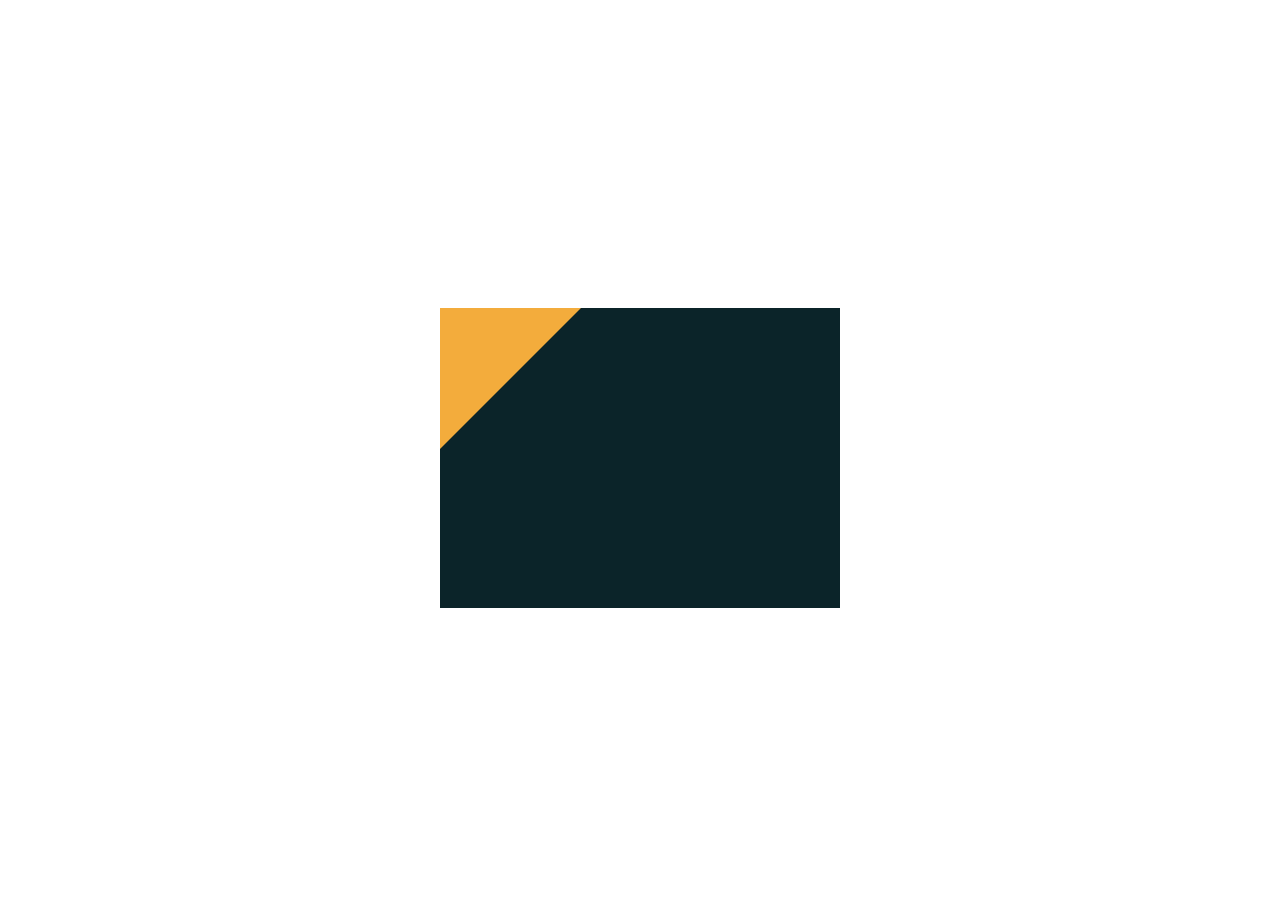
<file: CSS--Battle-Traget-13/index.html>
<!DOCTYPE html>
<html lang="en">
  <head>
    <meta charset="UTF-8" />
    <meta name="viewport" content="width=device-width, initial-scale=1.0" />
    <link rel="stylesheet" href="./styles.css" />
    <title>Totally Triangle - Challenge#13</title>
  </head>
  <body>
    <main><div></div></main>
  </body>
</html>
</file>
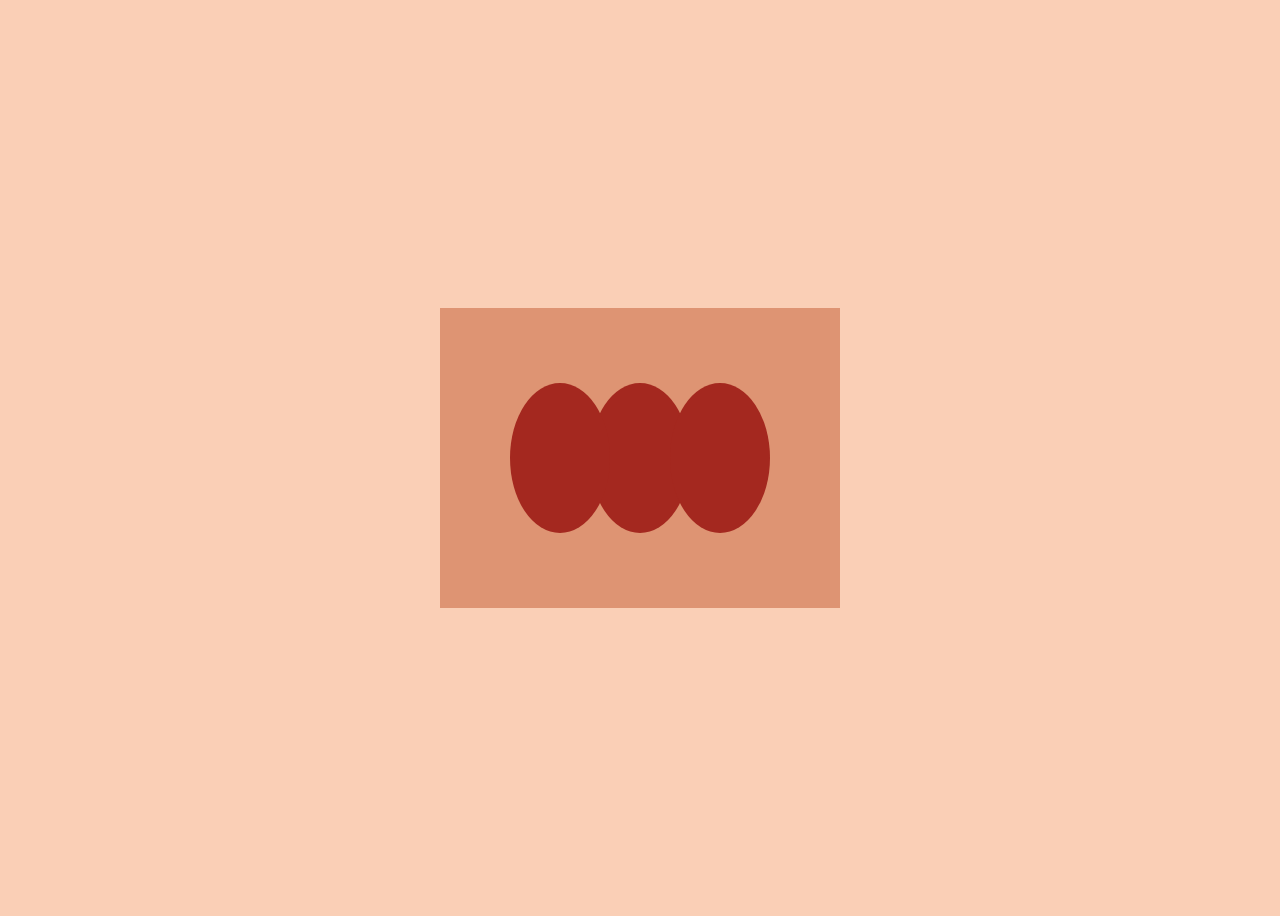
<file: Target__21-09-2023/index.html>
<!DOCTYPE html>
<html lang="en">
  <head>
    <meta charset="UTF-8" />
    <meta name="viewport" content="width=device-width, initial-scale=1.0" />
    <link rel="stylesheet" href="./styles.css" />
    <title>CSS Battle - 21/09/2023</title>
  </head>
  <body>
    <main>
      <div></div>
    </main>
  </body>
</html>
</file>
<file: CSS--Battle-Traget-13/styles.css>
body {
  display: grid;
  place-content: center;
  min-height: 100vh;
}
main {
  background: #0b2429;
  width: 400px;
  height: 300px;
}
div {
  border-left: 141px solid #f3ac3c;
  border-bottom: 141px solid transparent;
}
</file>
<file: Target__21-09-2023/styles.css>
body {
  display: grid;
  place-content: center;
  min-height: 100vh;
  background: #facfb6;
}

main {
  background: #de9473;
  width: 400px;
  height: 300px;
  position: relative;
}

div,
div::before,
div::after {
  width: 100px;
  height: 150px;
  margin: 75px auto;
  border-radius: 50%;
  background: #a4281f;
}

div::before,
div::after {
  content: '';
  position: absolute;
  top: 0px;
}

div::before {
  right: 70px;
}

div::after {
  left: 70px;
}
</file>
